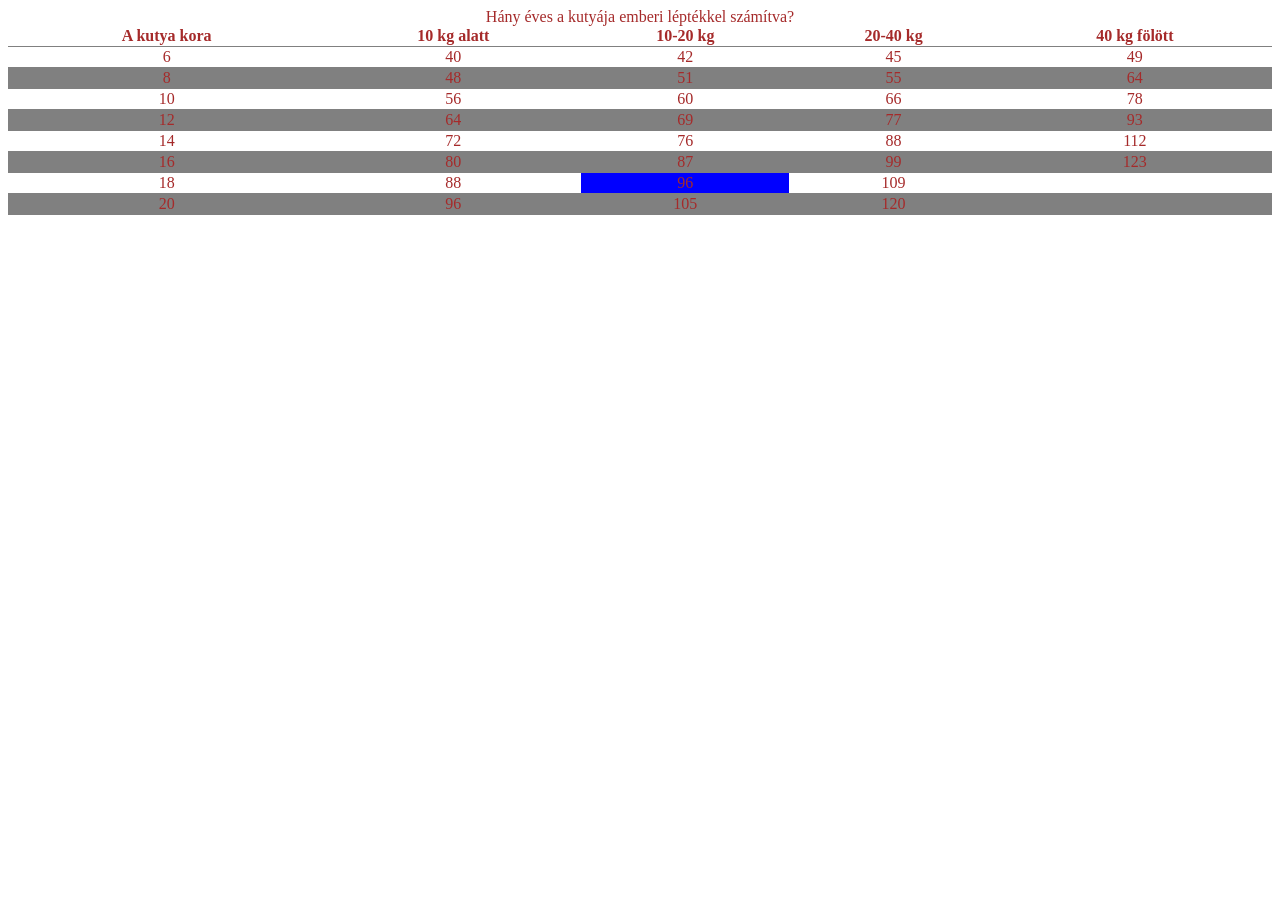
<file: index.html>
<!doctype html>
<html lang="hu">
  <head>
    <meta charset="UTF-8" />
    <meta name="viewport" content="width=, initial-scale=1.0" />
    <link rel="stylesheet" href="style.css" />
    <title>Kovács Máté József</title>
  </head>

  <body>
    <div style="overflow-x: auto">
      <table>
        <caption>
          Hány éves a kutyája emberi léptékkel számítva?
        </caption>
        <thead>
          <tr>
            <th>A kutya kora</th>
            <th>10 kg alatt</th>
            <th>10-20 kg</th>
            <th>20-40 kg</th>
            <th>40 kg fölött</th>
          </tr>
        </thead>
        <tbody>
          <tr>
            <td>6</td>
            <td>40</td>
            <td>42</td>
            <td>45</td>
            <td>49</td>
          </tr>
          <tr>
            <td>8</td>
            <td>48</td>
            <td>51</td>
            <td>55</td>
            <td>64</td>
          </tr>
          <tr>
            <td>10</td>
            <td>56</td>
            <td>60</td>
            <td>66</td>
            <td>78</td>
          </tr>
          <tr>
            <td>12</td>
            <td>64</td>
            <td>69</td>
            <td>77</td>
            <td>93</td>
          </tr>
          <tr>
            <td>14</td>
            <td>72</td>
            <td>76</td>
            <td>88</td>
            <td>112</td>
          </tr>
          <tr>
            <td>16</td>
            <td>80</td>
            <td>87</td>
            <td>99</td>
            <td>123</td>
          </tr>
          <tr>
            <td>18</td>
            <td>88</td>
            <td>96</td>
            <td>109</td>
            <td></td>
          </tr>
          <tr>
            <td>20</td>
            <td>96</td>
            <td>105</td>
            <td>120</td>
            <td></td>
          </tr>
        </tbody>
      </table>
    </div>
  </body>
</html>
</file>
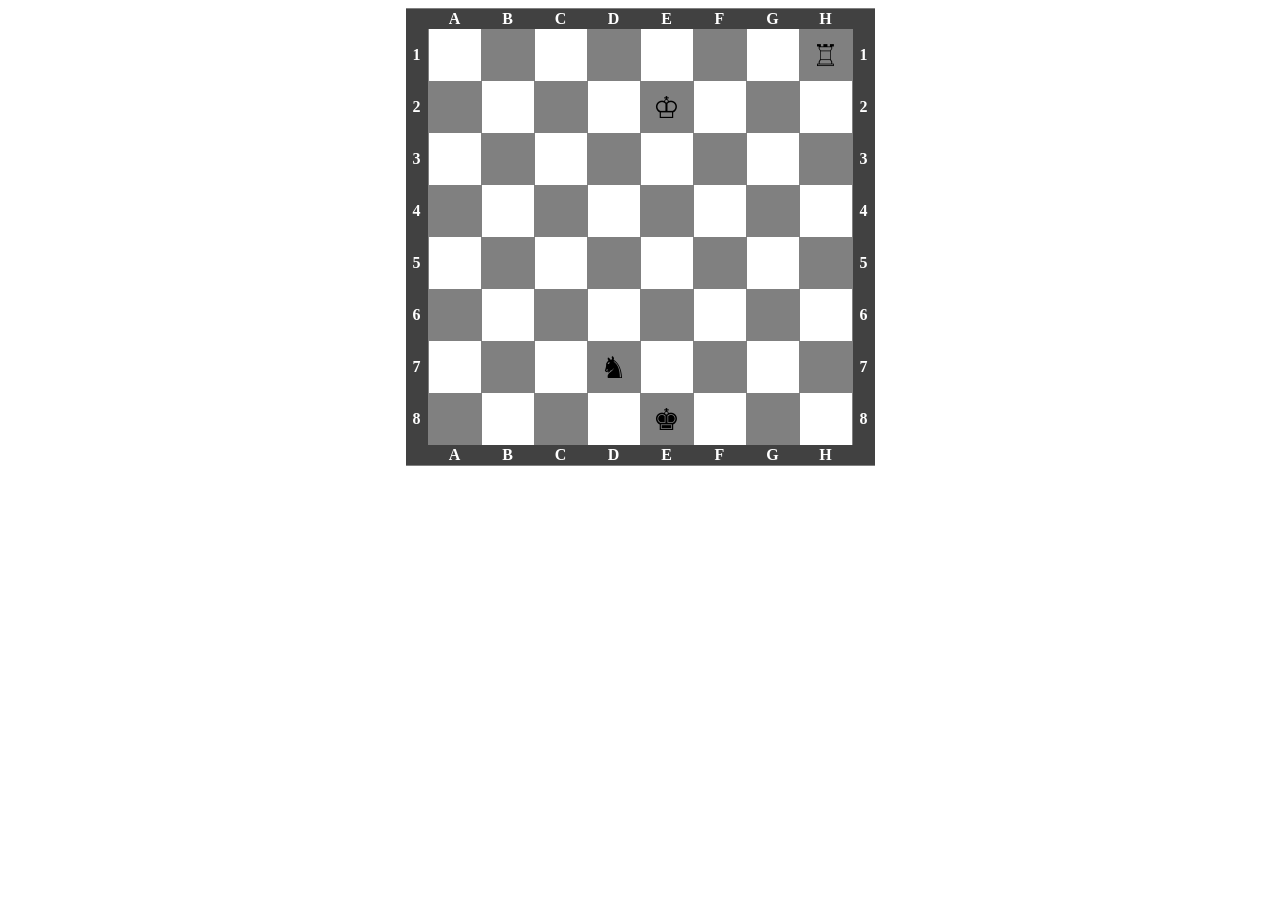
<file: sakk.html>
<!DOCTYPE html>
<html lang="hu">
<head>
    <meta charset="UTF-8">
    <meta name="viewport" content="width=device-width, initial-scale=1.0">
    <link rel="stylesheet" href="style2.css">
    <title>Kovács Máté Sakktábla</title>
</head>
<body>
    <table>
        <tr>
            <th></th>
            <th>A</th>
            <th>B</th>
            <th>C</th>
            <th>D</th>
            <th>E</th>
            <th>F</th>
            <th>G</th>
            <th>H</th>
            <th></th>
        </tr>
        <tr>
            <th>1</th>
            <td></td>
            <td></td>
            <td></td>
            <td></td>
            <td></td>
            <td></td>
            <td></td>
            <td class="babu">♖</td>
            <th>1</th>
        </tr>
        <tr>
            <th>2</th>
            <td></td>
            <td></td>
            <td></td>
            <td></td>
            <td class="babu">♔</td>
            <td></td>
            <td></td>
            <td></td>
            <th>2</th>
        </tr>
        <tr>
            <th>3</th>
            <td></td>
            <td></td>
            <td></td>
            <td></td>
            <td></td>
            <td></td>
            <td></td>
            <td></td>
            <th>3</th>
        </tr>
        <tr>
            <th>4</th>
            <td></td>
            <td></td>
            <td></td>
            <td></td>
            <td></td>
            <td></td>
            <td></td>
            <td></td>
            <th>4</th>
        </tr>
        <tr>
            <th>5</th>
            <td></td>
            <td></td>
            <td></td>
            <td></td>
            <td></td>
            <td></td>
            <td></td>
            <td></td>
            <th>5</th>
        </tr>
        <tr>
            <th>6</th>
            <td></td>
            <td></td>
            <td></td>
            <td></td>
            <td></td>
            <td></td>
            <td></td>
            <td></td>
            <th>6</th>
        </tr>
        <tr>
            <th>7</th>
            <td></td>
            <td></td>
            <td></td>
            <td class="babu">♞</td>
            <td></td>
            <td></td>
            <td></td>
            <td></td>
            <th>7</th>
        </tr>
        <tr>
            <th>8</th>
            <td></td>
            <td></td>
            <td></td>
            <td></td>
            <td class="babu">♚</td>
            <td></td>
            <td></td>
            <td></td>
            <th>8</th>
        </tr>
        <tr>
            <th></th>
            <th>A</th>
            <th>B</th>
            <th>C</th>
            <th>D</th>
            <th>E</th>
            <th>F</th>
            <th>G</th>
            <th>H</th>
            <th></th>
        </tr>
    </table>
</body>
</html>
</file>
<file: style.css>
body {
    text-align: center;
}

caption {
    color: brown;
}

table {
    width: 100%;
    margin: auto;
}

table, td, th {
    border-bottom: 1px solid grey;
    border-collapse:collapse ;
    color: brown;
}

tr:nth-child(even) {
    background-color: grey;
}

tr:nth-child(7) td:nth-child(3) {
    background-color: blue;
}
</file>
<file: style2.css>
table {
    border-top: 1px solid grey;
    border-bottom: 1px solid grey;
    border-collapse: collapse;
    margin: auto;
}

td {
    border-left: 1px solid grey;
    border-right: 1px solid grey;
    border-collapse: collapse;
    height: 50px;
    width: 50px;
}

th {
    background-color: rgb(65, 65, 65);
    color: white;
    width: 20px;
    height: 10px;
}

tr:nth-child(odd) td:nth-child(even){
    background-color: grey;
}

tr:nth-child(even) td:nth-child(odd){
    background-color: grey;
}

.babu {
    text-align: center;
    font-size: 30px;
}
</file>
